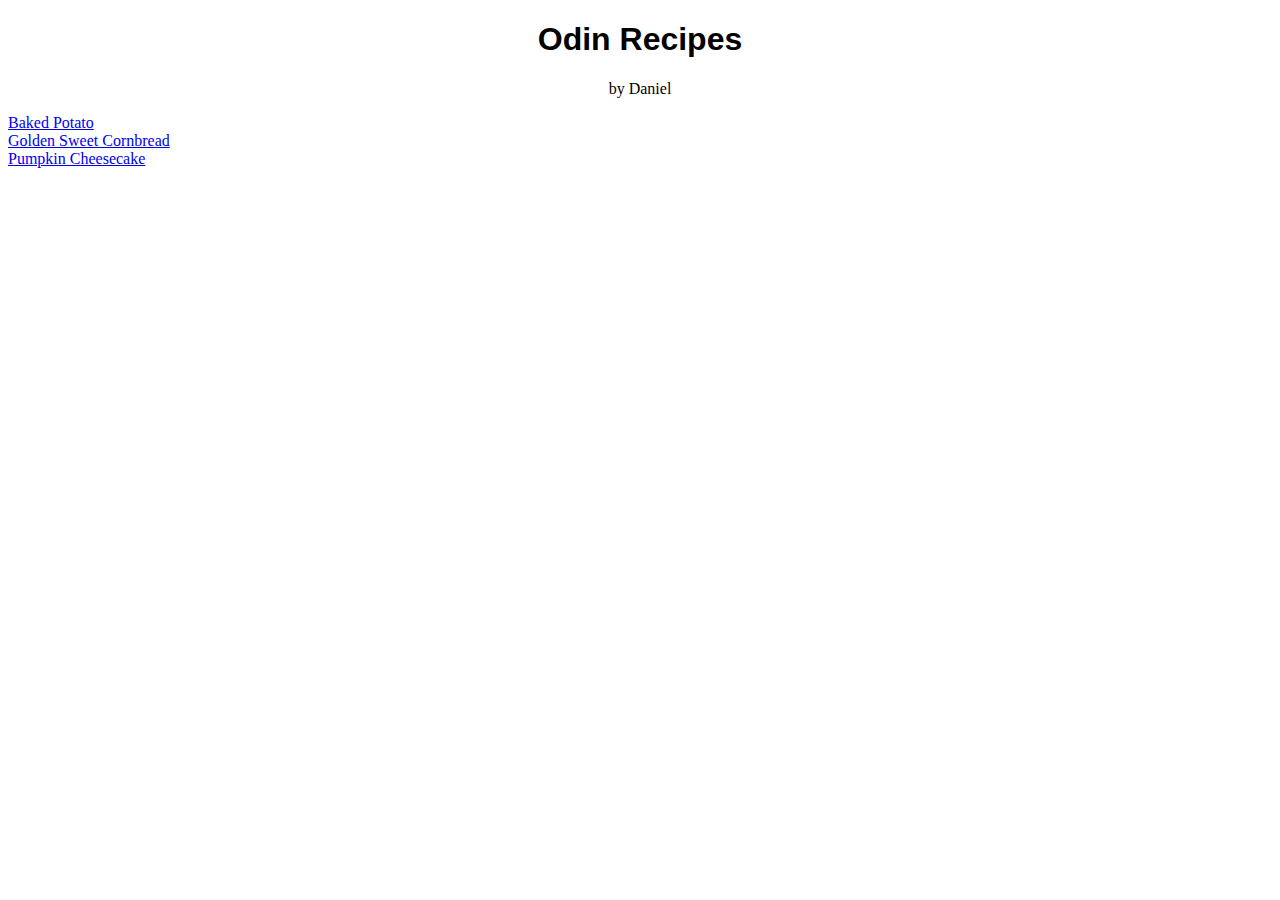
<file: index.html>
<!DOCTYPE html>
<html lang="en">
<head>
    <meta charset="UTF-8">
    <meta http-equiv="X-UA-Compatible" content="IE=edge">
    <meta name="viewport" content="width=device-width, initial-scale=1.0">
    <title>Document</title>
    <link rel="stylesheet" href="Style.index.css">
</head>
<body>
    <h1>Odin Recipes</h1>
    <p>by Daniel</p>
    <a href = "recipes/bakedpotato.html" target="_blank">Baked Potato</a> <br>
    <a href = "recipes/goldenSweetCornbread.html" target="_blank">Golden Sweet Cornbread</a> <br>
    <a href = "recipes/doubleLayerPumpkinCheesecake.html"target="_blank">Pumpkin Cheesecake</a>




</body>
</html>
</file>
<file: Style.index.css>
h1{
    text-align: center;
    font-family: Impact, Haettenschweiler, 'Arial Narrow Bold', sans-serif;
}
p{
    text-align: center;
}
</file>
